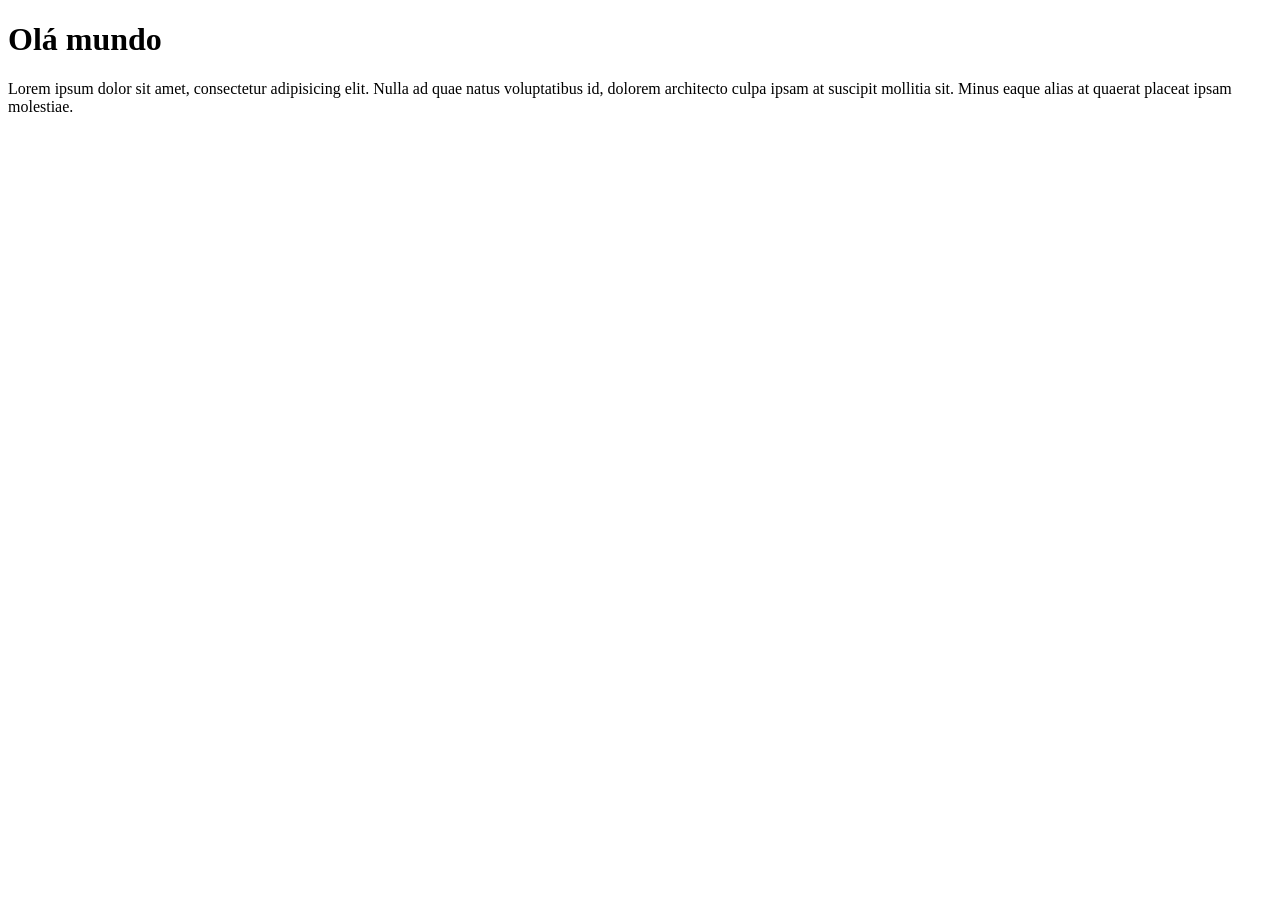
<file: exercicios/ex-001/index.html>
<!DOCTYPE html>
<html lang="en">
<head>
    <meta charset="UTF-8">
    <meta name="viewport" content="width=device-width, initial-scale=1.0">
    <title>Document</title>
</head>
<body>
    <h1>Olá mundo</h1>
    <p>Lorem ipsum dolor sit amet, consectetur adipisicing elit. Nulla ad quae natus voluptatibus id, dolorem architecto culpa ipsam at suscipit mollitia sit. Minus eaque alias at quaerat placeat ipsam molestiae.</p>
    <script>
        window.alert("Minha primeira mensagem")
        window.confirm("Tá curtindo JS?")
        window.prompt("Qual é seu nome ? ")
    </script>
</body>
</html>
</file>
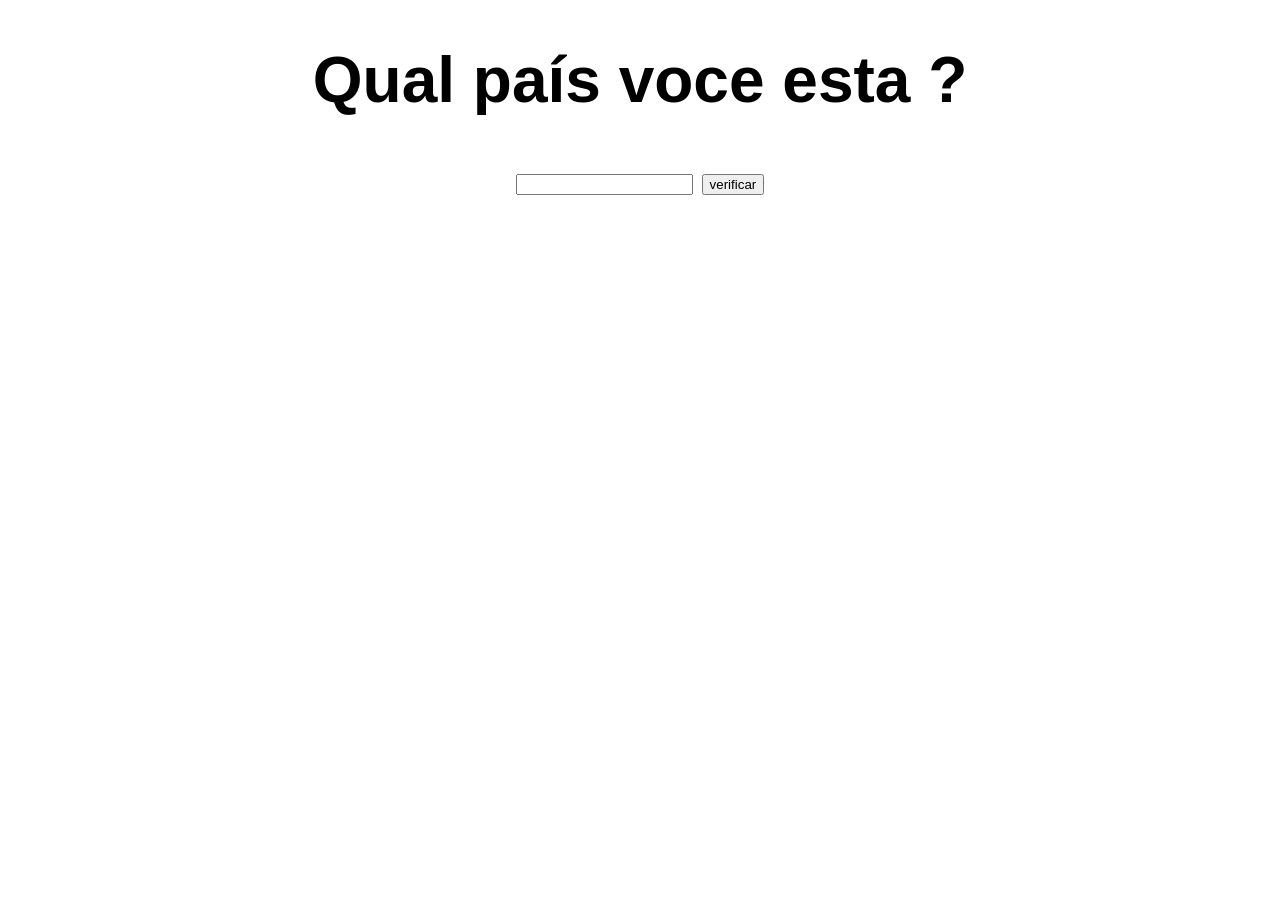
<file: exercicios/ex-0011/index.html>
<!DOCTYPE html>
<html lang="pt-br">
<head>
    <meta charset="UTF-8">
    <meta name="viewport" content="width=device-width, initial-scale=1.0">
    <title>Exercicio</title>
    <style>
        body {
            font-family: Arial, Helvetica, sans-serif;
            font-size: 2em;
            text-align: center;
        }
    </style>
</head>
<body>
  <h1>Qual país voce esta ? </h1>  
  <input type="text" name="pais" id="pais">
  <input type="submit" value="verificar" onclick="calcular()">
  <div id="res">

  </div>
  <script>
   function calcular () {
    var pais = document.getElementById('pais').value
    var res = document.getElementById('res')
    res.innerHTML =`voce está aqui :     ${pais}`
    if (pais == 'brasil' ) {
        res.innerHTML += `<p>voce está no melhor país do mundo<p>`
    }
    else {
        res.innerHTML += `<p> voce esta viajando em outros países <p>`
    
   }
}

  </script>
</body>
</html>
</file>
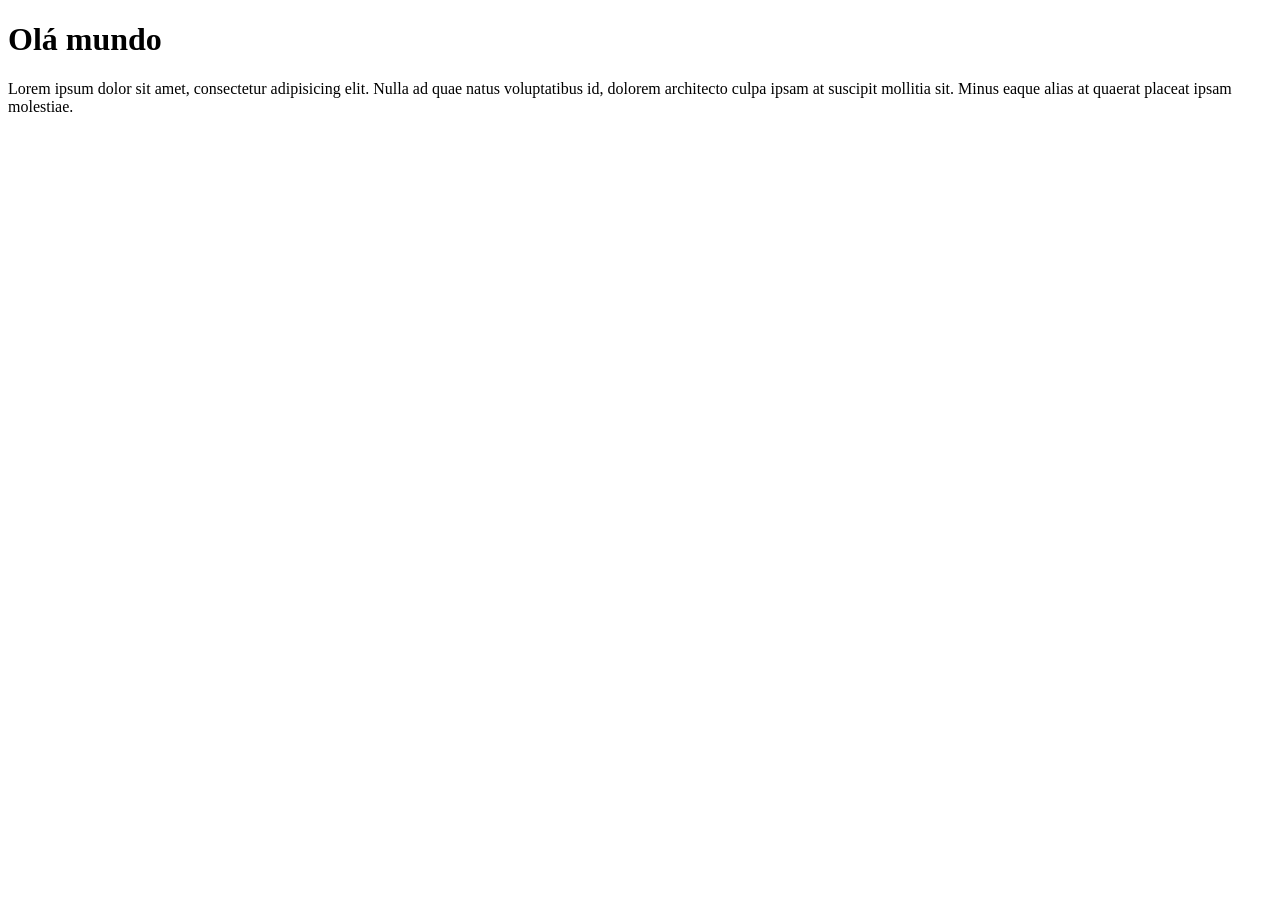
<file: exercicios/ex-002/index.html>
<!DOCTYPE html>
<html lang="en">
<head>
    <meta charset="UTF-8">
    <meta name="viewport" content="width=device-width, initial-scale=1.0">
    <title>Document</title>
</head>
<body>
    <h1>Olá mundo</h1>
    <p>Lorem ipsum dolor sit amet, consectetur adipisicing elit. Nulla ad quae natus voluptatibus id, dolorem architecto culpa ipsam at suscipit mollitia sit. Minus eaque alias at quaerat placeat ipsam molestiae.</p>
    <script>
        
        
       var nome = window.prompt("Qual é seu nome ? ")
       window.alert("É um grande prazer em te conhecer," + nome + "!" )
    </script>
</body>
</html>
</file>
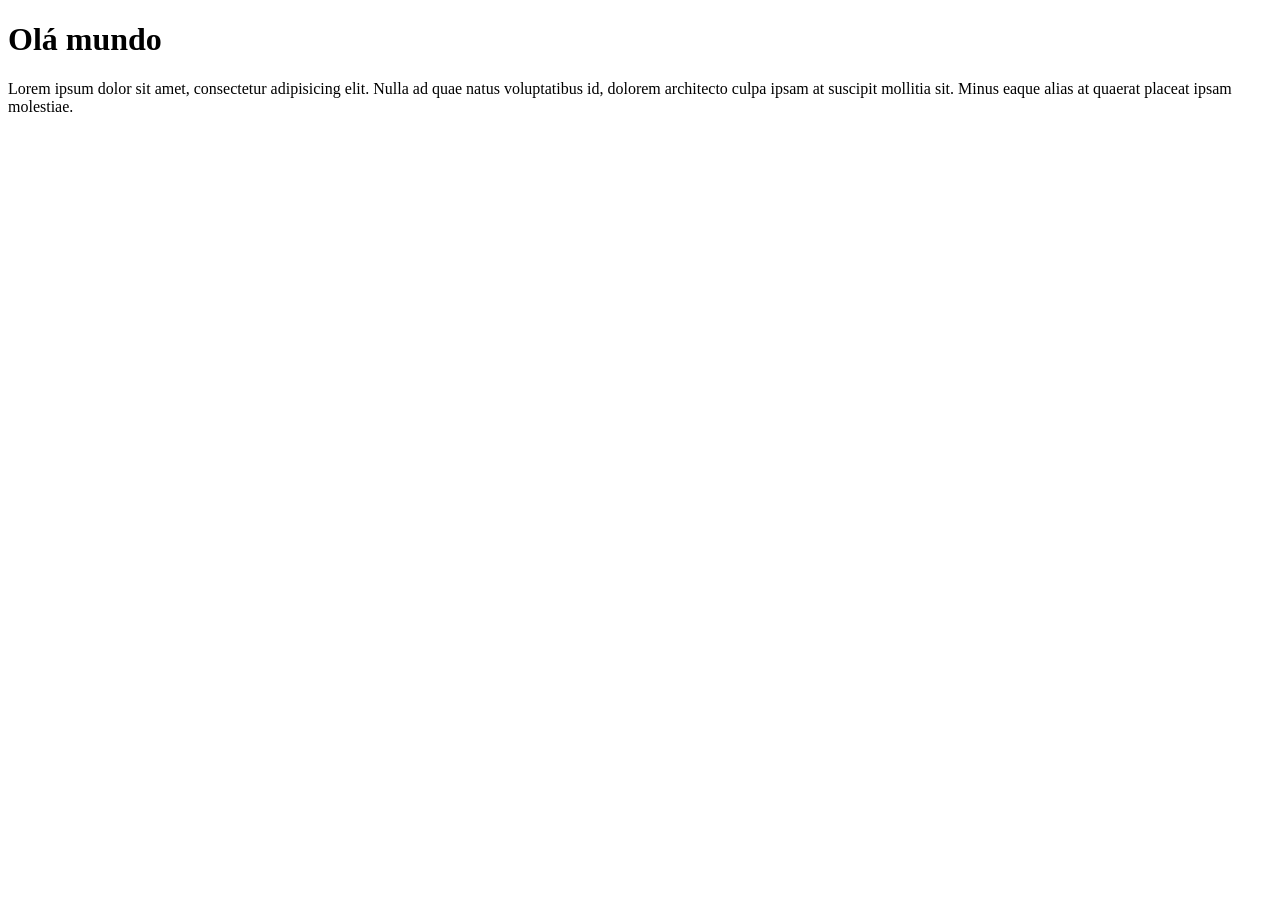
<file: exercicios/ex-003/index.html>
<!DOCTYPE html>
<html lang="en">
<head>
    <meta charset="UTF-8">
    <meta name="viewport" content="width=device-width, initial-scale=1.0">
    <title>Document</title>
</head>
<body>
    <h1>Olá mundo</h1>
    <p>Lorem ipsum dolor sit amet, consectetur adipisicing elit. Nulla ad quae natus voluptatibus id, dolorem architecto culpa ipsam at suscipit mollitia sit. Minus eaque alias at quaerat placeat ipsam molestiae.</p>
    <script>
      var n1 = String (window.prompt("Digite um número "))
      var n2 = String(window.prompt("Digite outro número "))
      var s1 = n1 + n2 
      window.alert(`A soma entre ${n1} e ${n2} é igual a ${s1}`)
    </script>
</body>
</html>
</file>
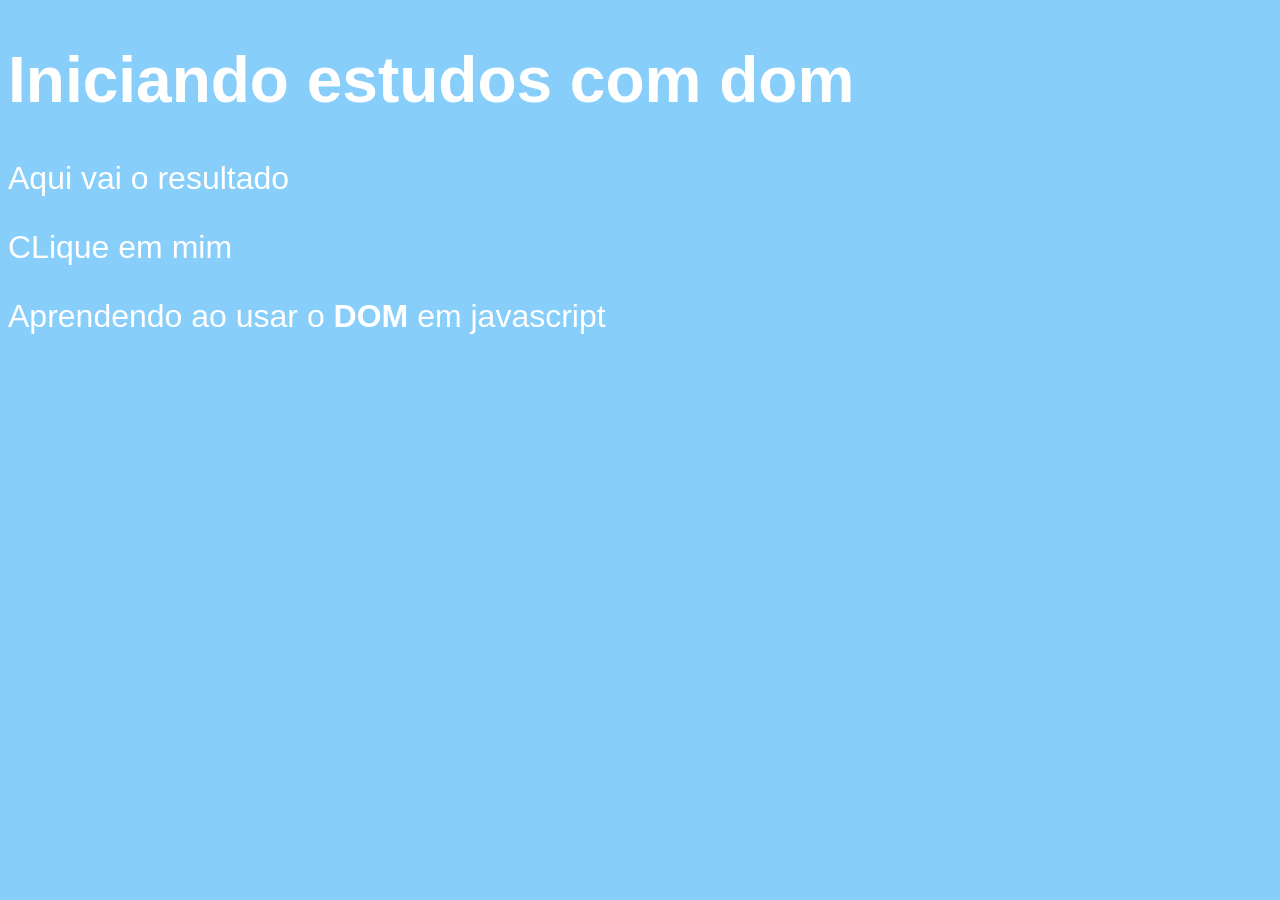
<file: exercicios/ex-005/index.html>
<!DOCTYPE html>
<html lang="pt-br">
<head>
    <meta charset="UTF-8">
    <meta name="viewport" content="width=device-width, initial-scale=1.0">
    <title>Document</title>
    <style>
        body {
            background-color: lightskyblue;
            font-family: Arial, Helvetica, sans-serif;
            font-size: 2em;
            color :white
        }
    </style>
</head>
<body>
    <h1>Iniciando estudos com dom</h1>
    <p>Aqui vai o resultado </p>
    <div name="msg">CLique  em mim</div>
    <p>Aprendendo ao usar o <strong>DOM</strong> em javascript</p>
    <script>
    var corpo = window.document.body
     var p1 = window.document.getElementsByTagName('p')[1]
     var d = window.document.getElementById('msg')
     d.style.background = 'green'
     d.innerHTML = 'Estou aguardando...'
     
     var d1 = window.document.getElementsByName('msg')[1] 
     d1.innerHTML = 'Olá mundo!'
     
    </script>
</body>
</html>
</file>
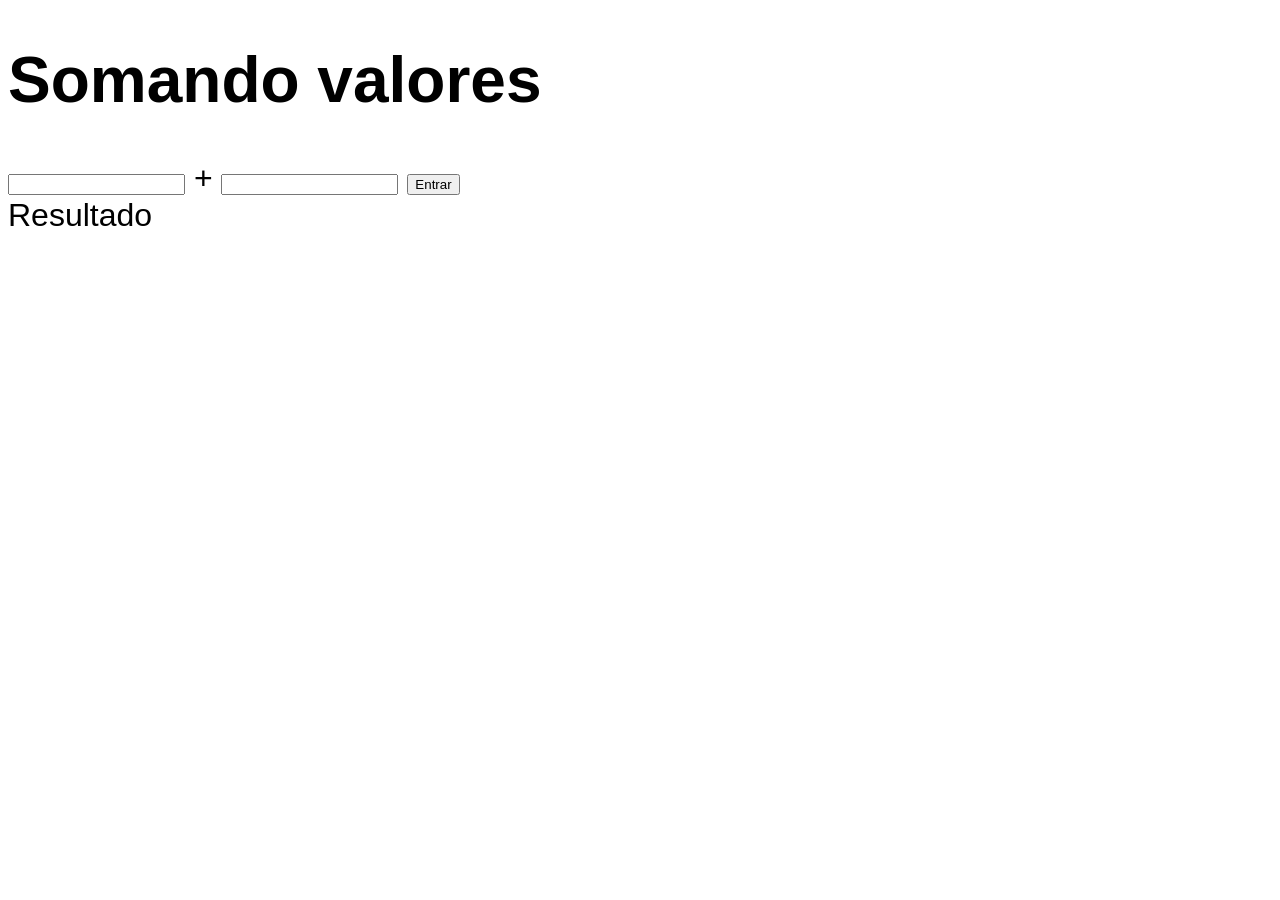
<file: exercicios/ex-007/index.html>
<!DOCTYPE html>
<html lang="pt-br">
<head>
    <meta charset="UTF-8">
    <meta name="viewport" content="width=device-width, initial-scale=1.0">
    <title>Document</title>
    <style>
        body {
            font-family: Arial, Helvetica, sans-serif;
            font-size: 2em;
        }
    </style>
</head>
<body>
    <h1>Somando valores</h1>
    <input type="number" name="txtn1" id="txtn1"> +
    <input type="number" name="txtn2" id="txtn2">
    <input type="button" value="Entrar" onclick="somar()">
    <div id="res">Resultado</div>
    <script>
        function somar () {
            var tn1 = window.document.getElementById('txtn1')
            var tn2 = window.document.getElementById('txtn2')
            var res = window.document.getElementById('res')
            var n1 = Number(tn1.value)
            var n2 = Number(tn2.value)
            var s = n1 + n2 
            res.innerHTML = 'O resultado dessa soma deu :' + s
        }
    </script>
</body>
</html>
</file>
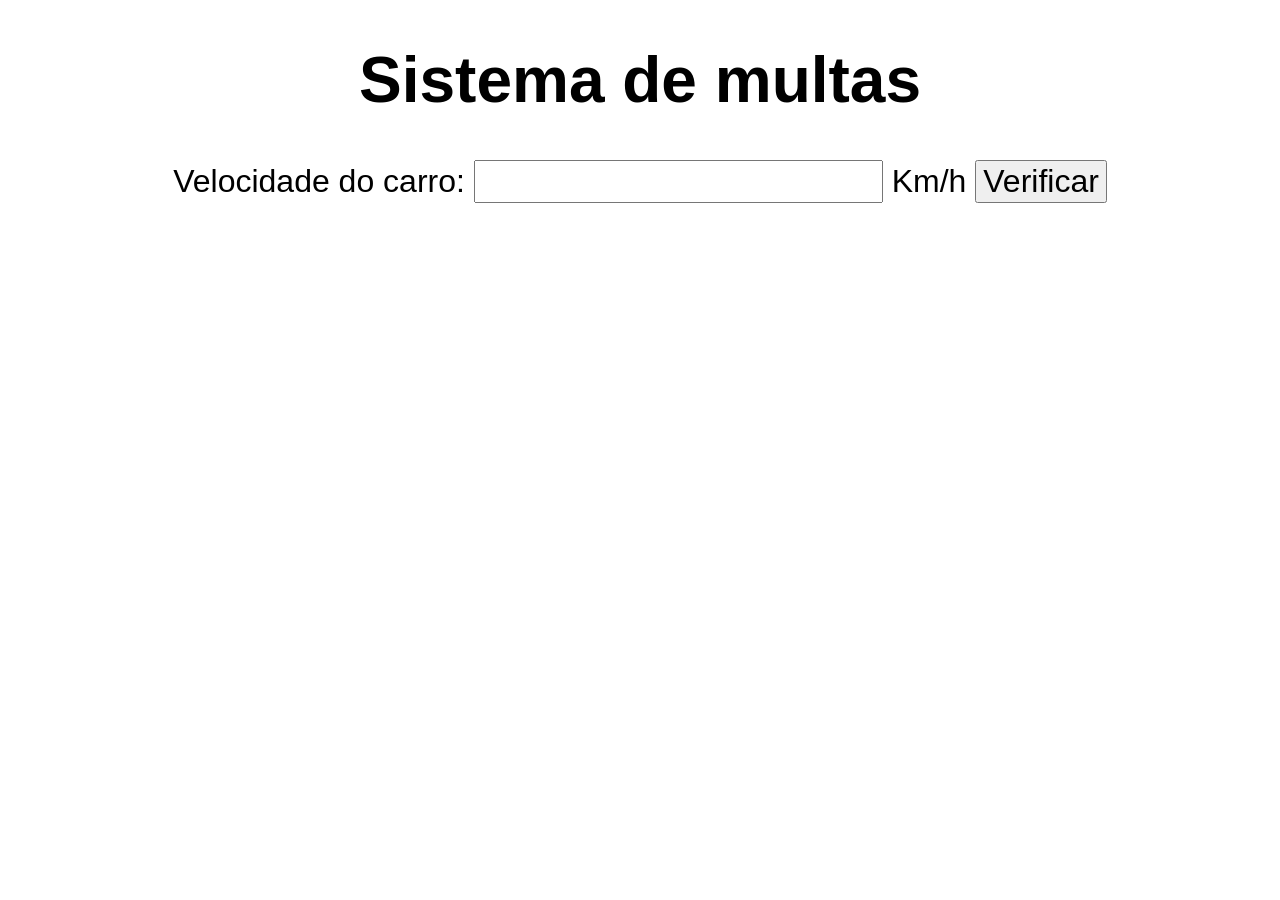
<file: exercicios/ex-010/index.html>
<!DOCTYPE html>
<html lang="pt-br">
<head>
    <meta charset="UTF-8">
    <meta name="viewport" content="width=device-width, initial-scale=1.0">
    <title>Detran</title>
    <style>
        body {
            font-family: Arial, Helvetica, sans-serif;
            font-size: 2em;
            text-align: center;
        }
        input {
            font-size: 1em;
        }
    </style>
</head>
<body>
     <h1>Sistema de multas</h1>
    Velocidade do carro: <input type="number" name="txtvel" id="txtvel"> Km/h
    <input type="button" value="Verificar" onclick="calcular()">
    <div id="res">

    </div>
    <script>
     function calcular() {
     var txtv = document.getElementById('txtvel')
     var res = document.getElementById('res')
     var vel = Number(txtv.value)
      res.innerHTML = `Sua velocidade atual é de <strong>${vel}km/h/<strong><br><br>`
        if (vel > 60) {
            res.innerHTML = `<p> voce foi multado por excesso de velocidade <p>`
        }
        else {
            res.innerHTML = `<p> A quilometragem esta de acordo com rodovia<p>`
            
        }

       res.innerHTML += `Dirija sempre com cinto de Segurança`
     }
    </script>
</body>
</html>
</file>
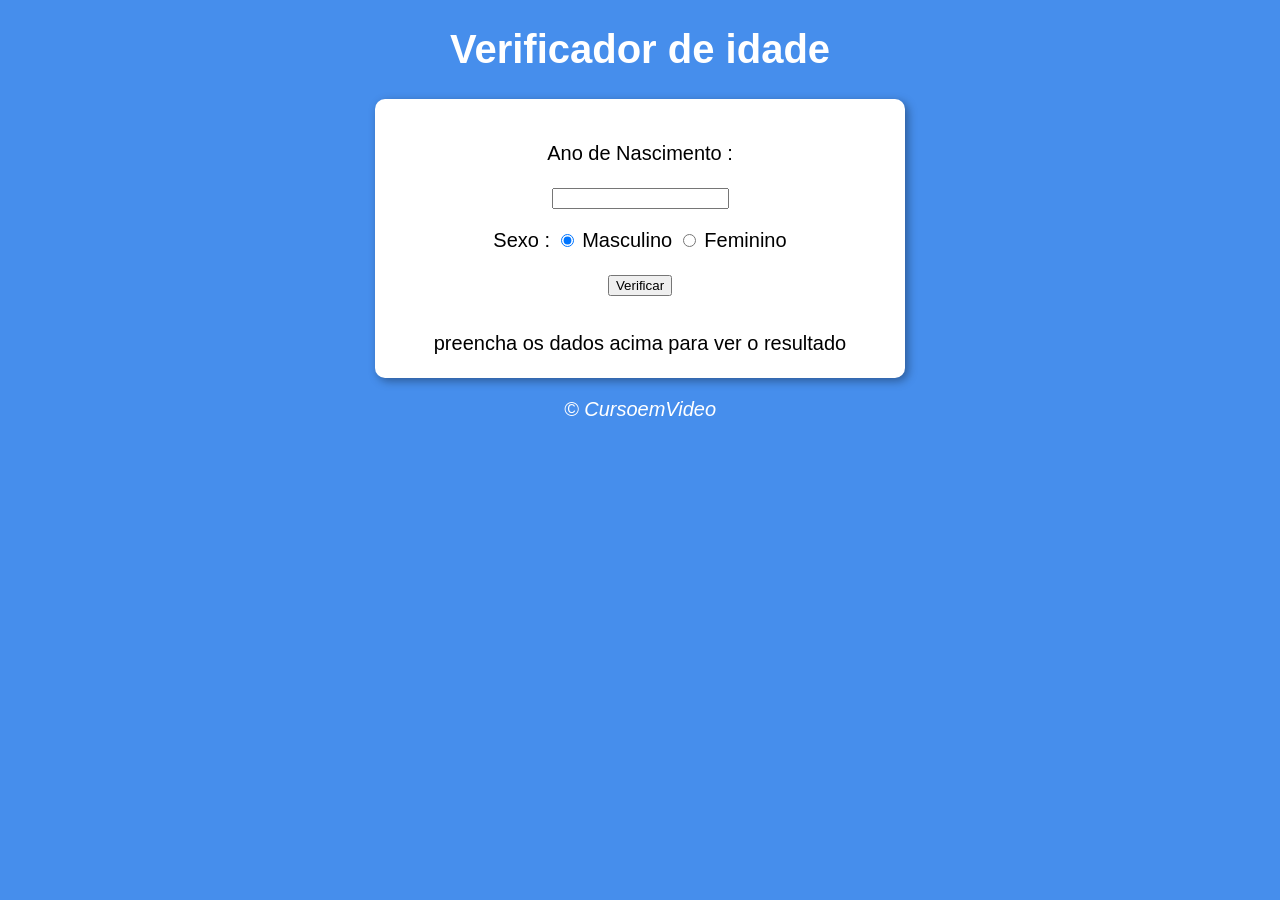
<file: exercicios/ex-016/ex-0014/index.html>
<!DOCTYPE html>
<html lang="pt-BR">
<head>
    <meta charset="UTF-8">
    <meta name="viewport" content="width=device-width, initial-scale=1.0">
    <meta http-equiv="X-UA-Compatible" content="ie=edge">
    <title>verificador de idade</title>
    <link rel="stylesheet" href="style.css">
</head>
<body onload="carregar()">

    <header>
        <h1>Verificador de idade</h1>
    </header>

    <section>
        <div>
        <p>Ano de Nascimento : </p>
        <input type="number" name="txtano" id="txtano">
        </p>

        <p>Sexo :
            <input type="radio" name="radsex" id="mas" checked>
            <label for="mas">Masculino</label>
            <input type="radio" name="radsex" id="Fem">
            <label for="fem">Feminino</label>
        </p>
        <p>
            <input type="button" value="Verificar" onclick="verificar()">
        </p>
        </div>
        <div id="res">
         preencha os dados acima para ver o resultado
        </div>
    </section>

    <footer>
        <p>&copy; CursoemVideo</p>
    </footer>

    <script src="script.js"></script>

</body>
</html>
</file>
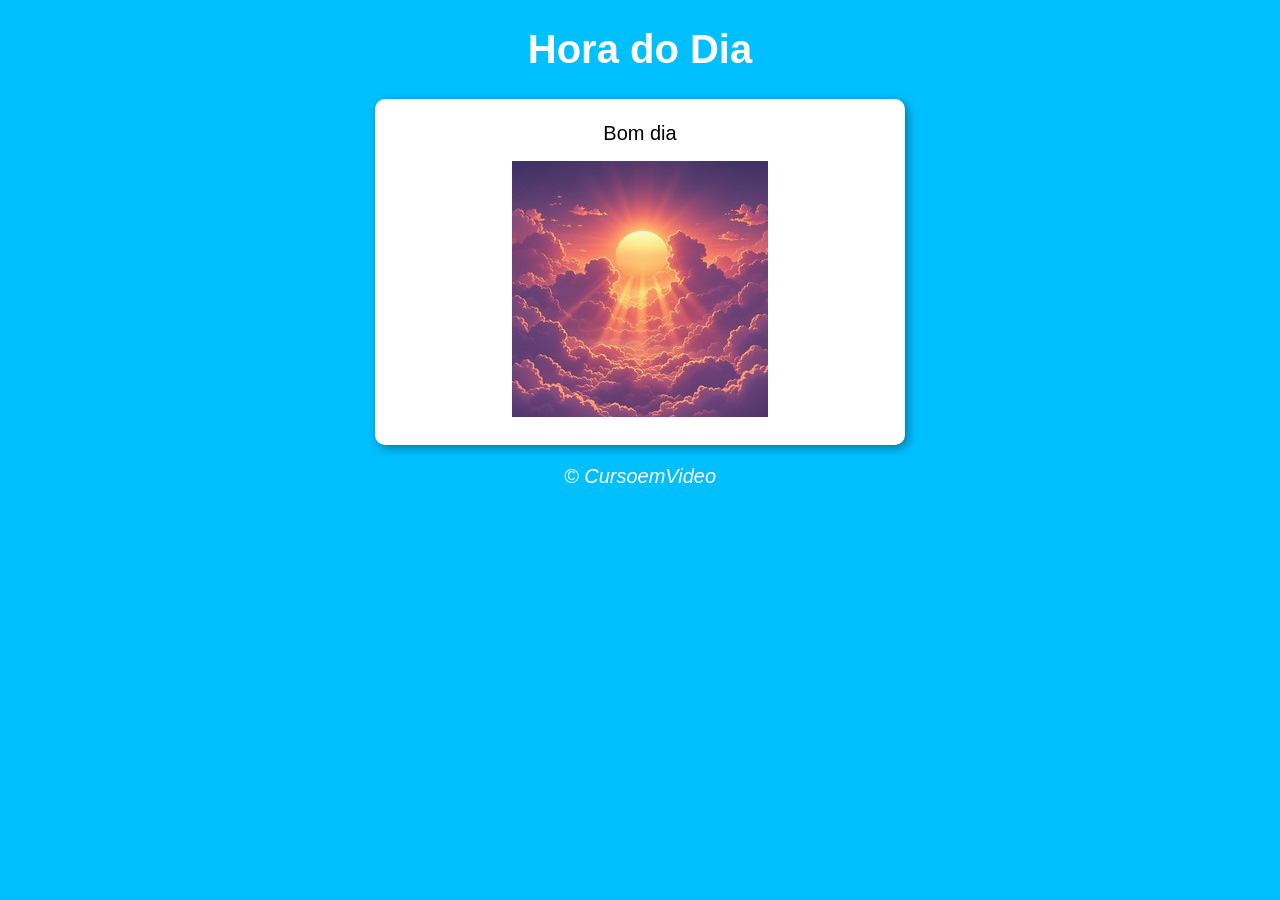
<file: exercicios/ex0015/ex-0014/index.html>
<!DOCTYPE html>
<html lang="pt-BR">
<head>
    <meta charset="UTF-8">
    <meta name="viewport" content="width=device-width, initial-scale=1.0">
    <meta http-equiv="X-UA-Compatible" content="ie=edge">
    <title>Hora do Dia</title>
    <link rel="stylesheet" href="style.css">
</head>
<body onload="carregar()">

    <header>
        <h1>Hora do Dia</h1>
    </header>

    <section>
        <div id="msg">
            <p> Aqui vai aparecer a mensagem...</p>
        </div>

        <div id="foto">
            <img id="imagem" src="imagens - Copia/tarde.jpg" alt="Foto do dia">
        </div>
    </section>

    <footer>
        <p>&copy; CursoemVideo</p>
    </footer>

    <script src="script.js"></script>

</body>
</html>
</file>
<file: exercicios/ex-016/ex-0014/style.css>
body {
    background: rgb(70, 142, 236);
    font: normal 15pt Arial;
}

header {
    color: white;
    text-align: center;
}

section {
    background: white;
    border-radius: 10px;
    padding: 15px;
    width: 500px;
    margin: auto;
    box-shadow: 3px 3px 10px rgba(0, 0, 0, 0.363);
}

div {
    text-align: center;
    padding: 8px;
}

footer {
    color: white;
    text-align: center;
    font-style: italic;
}
</file>
<file: exercicios/ex0015/ex-0014/style.css>
body {
    background: rgb(70, 142, 236);
    font: normal 15pt Arial;
}

header {
    color: white;
    text-align: center;
}

section {
    background: white;
    border-radius: 10px;
    padding: 15px;
    width: 500px;
    margin: auto;
    box-shadow: 3px 3px 10px rgba(0, 0, 0, 0.363);
}

div {
    text-align: center;
    padding: 8px;
}

footer {
    color: white;
    text-align: center;
    font-style: italic;
}
</file>
